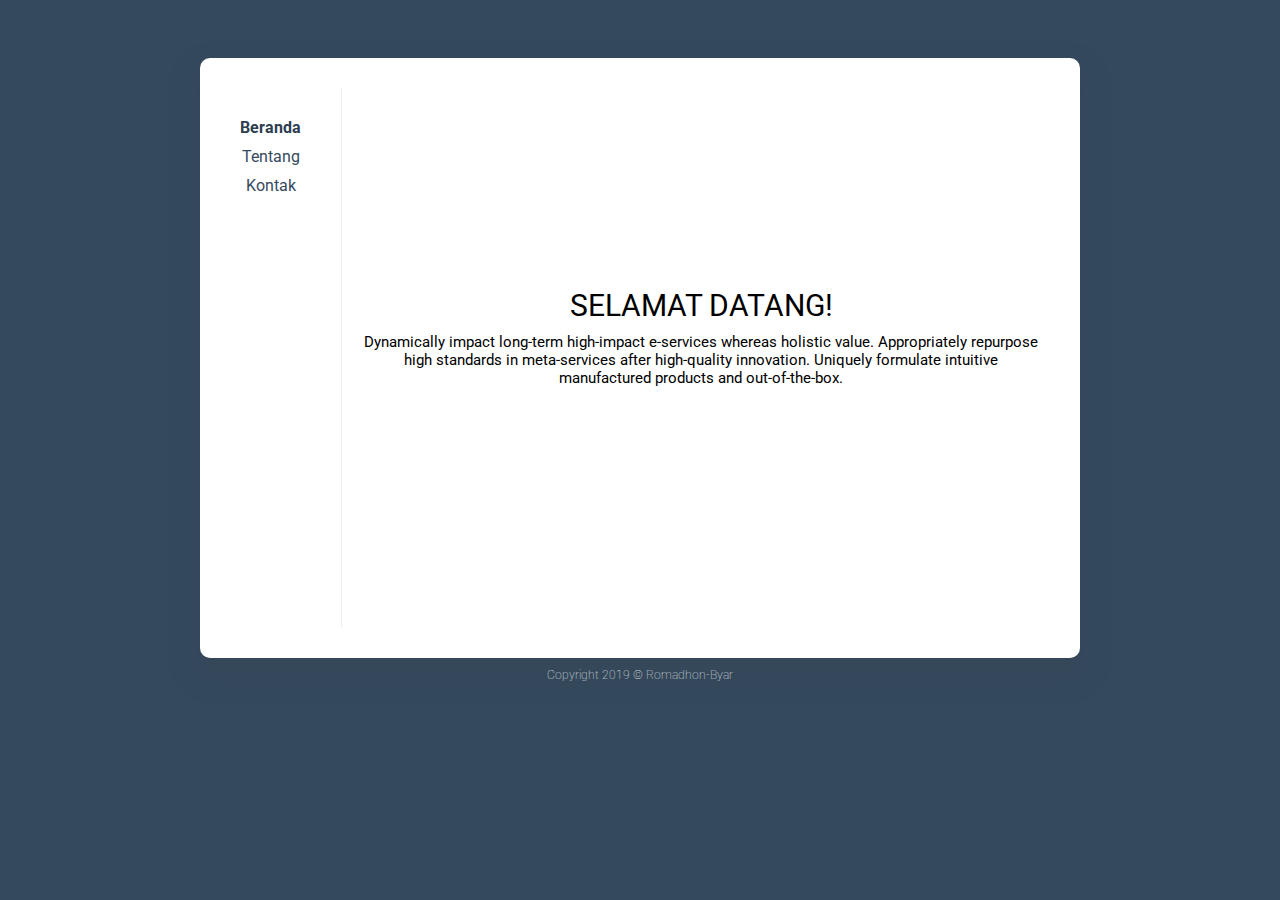
<file: index.html>
<!DOCTYPE html>
<html lang="id">

<head>
    <meta charset="UTF-8">
    <meta name="viewport" content="width=device-width, initial-scale=1.0">
    <meta http-equiv="X-UA-Compatible" content="ie=edge">
    <title>Beranda</title>
    <link href='css/master.css' rel="stylesheet">
</head>

<body>
    <div class="container">
        <div class="main-box white">
            <div class="grid-container">
                <div class="item-content">
                    <div class="center-text">
                        <p id="judul" style="margin-top:25%;font-size:30px;text-transform: uppercase;"></p>
                        <p style="margin-top:10px;">
                            Dynamically impact long-term high-impact e-services whereas holistic value. Appropriately
                            repurpose high standards in meta-services after high-quality innovation. Uniquely formulate
                            intuitive manufactured products and out-of-the-box.
                        </p>
                    </div>
                </div>
                <div class="item-menu">
                    <div class="vertical-menu">
                        <a href="index.html" class="active">Beranda</a>
                        <a href="about.html">Tentang</a>
                        <a href="contact.html">Kontak</a>
                    </div>
                </div>
            </div>
        </div>
    </div>
    <div class="footer">
        Copyright 2019 © Romadhon-Byar
    </div>
    <script src="js/master.js"></script>
</body>

</html>
</file>
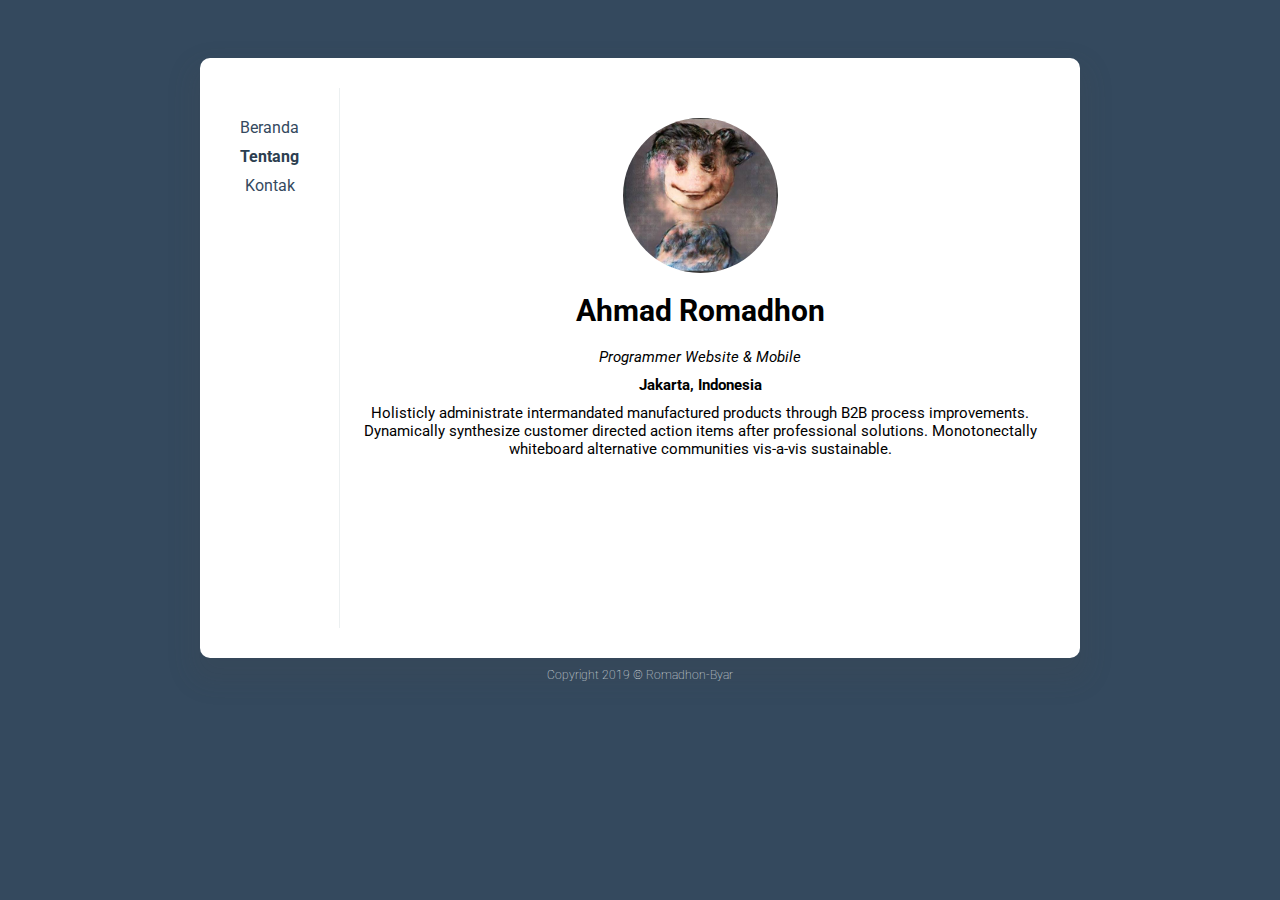
<file: about.html>
<!DOCTYPE html>
<html lang="id">

<head>
    <meta charset="UTF-8">
    <meta name="viewport" content="width=device-width, initial-scale=1.0">
    <meta http-equiv="X-UA-Compatible" content="ie=edge">
    <title>Tentang</title>
    <link href='css/master.css' rel="stylesheet">
</head>

<body>
    <div class="container">
        <div class="main-box white">
            <div class="grid-container">
                <div class="item-content">
                    <div class="center-text">
                        <div class="profile">
                            <img src="img/my-photo.jpg" alt="Avatar">
                        </div>
                        <h1>Ahmad Romadhon</h1>
                        <p style="font-style: oblique;">Programmer Website & Mobile</p>
                        <p style="margin-top:10px;font-weight: bold;">Jakarta, Indonesia</p>
                        <p style="margin-top:10px;">Holisticly administrate intermandated manufactured products through
                            B2B process improvements.
                            Dynamically synthesize customer directed action items after professional solutions.
                            Monotonectally whiteboard alternative communities vis-a-vis sustainable.</p>
                    </div>
                </div>
                <div class="item-menu">
                    <div class="vertical-menu">
                        <a href="index.html">Beranda</a>
                        <a href="about.html" class="active">Tentang</a>
                        <a href="contact.html">Kontak</a>
                    </div>
                </div>
            </div>
        </div>
    </div>
    <div class="footer">
        Copyright 2019 © Romadhon-Byar
    </div>
</body>

</html>
</file>
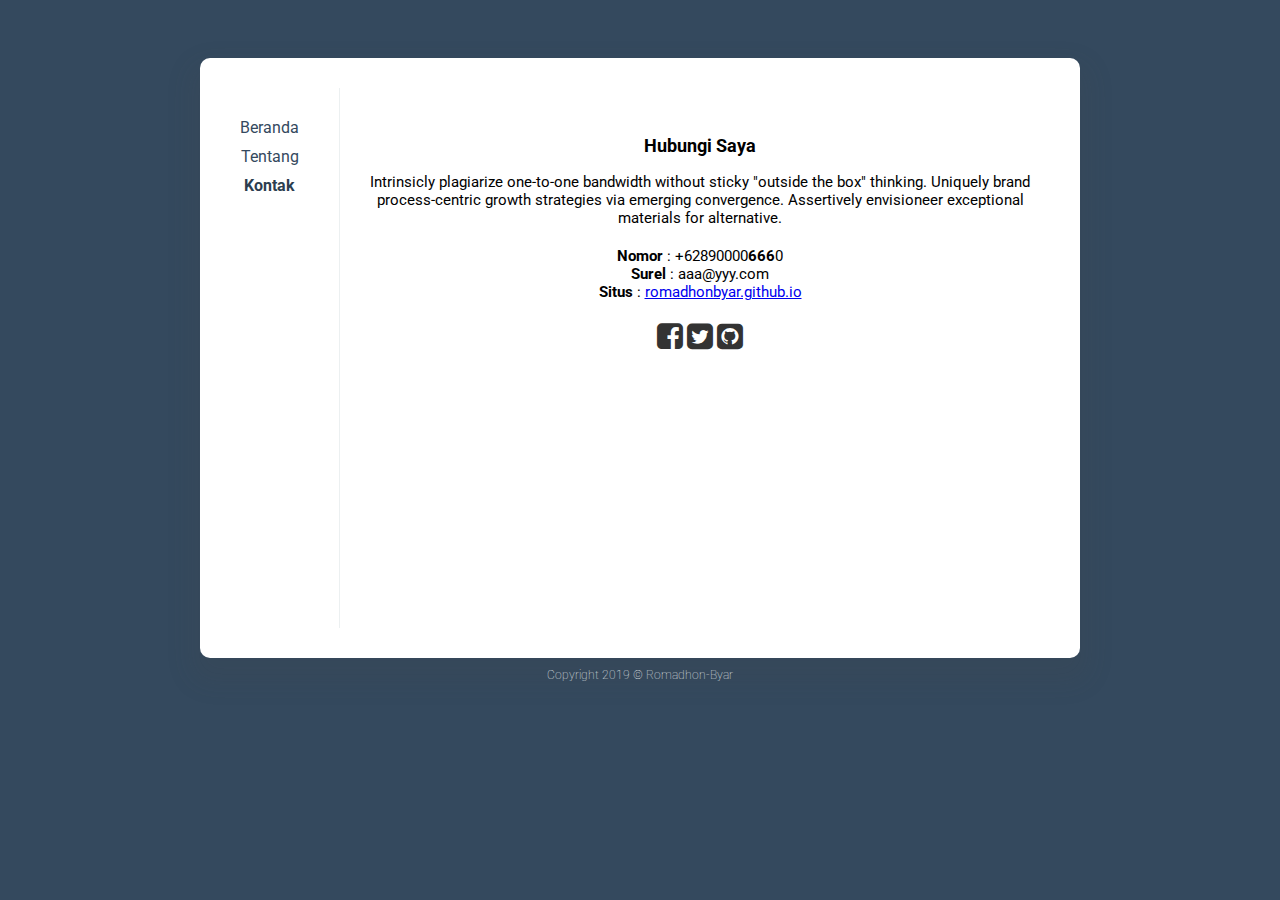
<file: contact.html>
<!DOCTYPE html>
<html lang="id">

<head>
    <meta charset="UTF-8">
    <meta name="viewport" content="width=device-width, initial-scale=1.0">
    <meta http-equiv="X-UA-Compatible" content="ie=edge">
    <title>Kontak</title>
    <link href='css/master.css' rel="stylesheet">
    <link href='https://cdnjs.cloudflare.com/ajax/libs/font-awesome/4.7.0/css/font-awesome.css' rel="stylesheet">
</head>

<body>
    <div class="container">
        <div class="main-box white">
            <div class="grid-container">
                <div class="item-content">
                    <div class="center-text">
                        <h3>Hubungi Saya</h3>
                        <p>Intrinsicly plagiarize one-to-one bandwidth without sticky "outside the box" thinking.
                            Uniquely brand process-centric growth strategies via emerging convergence. Assertively
                            envisioneer exceptional materials for alternative.</p>
                        <div style="margin-top: 20px;">
                            <p><b>Nomor</b> : +62890000<b>666</b>0</p>
                            <p><b>Surel</b> : aaa@yyy.com</p>
                            <p><b>Situs</b> : <a href="https://romadhonbyar.github.io">romadhonbyar.github.io</a></p>
                        </div>
                        <div class="sos-menu">
                            <a href="#facebook"><i class="fa fa-facebook-square fa-2x" aria-hidden="true"></i></a>
                            <a href="#twitter"><i class="fa fa-twitter-square fa-2x" aria-hidden="true"></i></a>
                            <a href="#github"><i class="fa fa-github-square fa-2x" aria-hidden="true"></i></a>
                        </div>
                    </div>
                </div>
                <div class="item-menu">
                    <div class="vertical-menu">
                        <a href="index.html">Beranda</a>
                        <a href="about.html">Tentang</a>
                        <a href="contact.html" class="active">Kontak</a>
                    </div>
                </div>
            </div>
        </div>
    </div>
    <div class="footer">
        Copyright 2019 © Romadhon-Byar
    </div>
</body>

</html>
</file>
<file: css/master.css>
@import url('https://fonts.googleapis.com/css?family=Roboto:300&display=swap');

html,
body {
    font-family: 'Roboto', sans-serif;
    background-color: #34495e;
}

.container {
    display: flex;
    flex-wrap: wrap;
}

/* Untuk Grid */
.grid-container {
    display: grid;
    grid-template-columns: auto auto auto;
    grid-gap: 30px;
    --background-color: #2196F3;
    margin-left: 30px;
    margin-right: 30px;
    margin-bottom: 30px
}

.grid-container>div {
    --background-color: rgba(255, 255, 255, 0.8);
    text-align: center;
    padding: 20px 0;
}

/*untuk layar device berukuran extra kecil*/
@media screen and (min-width: 150px) {
    .item-content {
        grid-area: 3 / span 3 / 2 / 4;
        font-size: 17px;
        min-height: 500px;
    }

    .vertical-menu {
        width: 100%;
    }

    .item-menu {
        grid-area: 1 / span 3 / 2 / 4;
        border-right: 0px;
        border-bottom: 1px solid #ecf0f1;
    }

    .vertical-menu a {
        display: inline;
    }

    .grid-container {
        grid-gap: 5px;
        margin-top: 30px;
    }
}

/*untuk layar device berukuran kecil*/
@media screen and (min-width: 450px) {
    .item-content {
        grid-area: 3 / span 3 / 2 / 4;
        font-size: 17px;
        min-height: 500px;
    }

    .vertical-menu {
        width: 100%;
        overflow-x: auto;
    }

    .item-menu {
        grid-area: 1 / span 3 / 2 / 4;
        border-right: 0px;
        border-bottom: 1px solid #ecf0f1;
    }

    .vertical-menu a {
        display: inline;
    }

    .grid-container {
        grid-gap: 5px;
        margin-top: 30px;
    }
}

/*untuk layar device berukuran sedang*/
@media screen and (min-width: 550px) {
    .item-content {
        grid-area: 3 / span 3 / 2 / 4;
        font-size: 16px;
    }

    .vertical-menu {
        width: 100%;
        overflow-x: auto;
    }

    .item-menu {
        grid-area: 3 / span 2 / 2 / 1;
        border-right: 1px solid #ecf0f1;
        border-bottom: 0px;
        min-height: 550px;
    }

    .vertical-menu a {
        display: block;
    }

    .grid-container {
        grid-gap: 5px;
        margin-top: 30px;
    }
}

/*untuk layar device berukuran besar*/
@media screen and (min-width: 800px) {
    .item-content {
        grid-area: 3 / span 3 / 2 / 4;
        font-size: 15px;
    }

    .vertical-menu {
        width: 100%;
        overflow-x: auto;
    }

    .item-menu {
        grid-area: 3 / span 2 / 2 / 1;
        border-right: 1px solid #ecf0f1;
        border-bottom: 0px;
        min-height: 500px;
    }

    .vertical-menu a {
        display: block;
    }

    .container {
        width: 900px;
        margin-left: auto;
        margin-right: auto;
    }

    .grid-container {
        grid-gap: 0px;
        margin-top: 30px;
    }
}

/* Untuk box utama */
.main-box {
    margin: 50px 10px 50px 10px;
    min-height: 600px;
    width: 100%;
    border-radius: 10px;
    background-color: #FFFFFF;
    -webkit-box-shadow: 0px 15px 24px 10px rgba(68, 68, 68, 0.13);
    -moz-box-shadow: 0px 15px 24px 10px rgba(68, 68, 68, 0.13);
    box-shadow: 0px 15px 24px 10px rgba(68, 68, 68, 0.13);
}

.footer {
    text-align: center;
    vertical-align: middle;
    margin-top: -40px;
    font-size: 12px;
    color: #ecf0f1;
    font-weight: lighter;
}

.center-text {
    width: auto;
    position: relative;
    padding: 10px 10px 10px 20px;
    /* top right bottom left*/
}

.center-text p {
    position: relative;
    margin: 0;
    top: 30%;
    left: 0%;
    -ms-transform: translate(-20%, -20%);
    transform: translate(0%, 0%);
}


/* Untuk navigasi menu */
.vertical-menu a {
    color: #34495e;
    padding-top: 10px;
    padding-left: 10px;
    padding-right: 40px;
    text-decoration: none;
}

.vertical-menu a:hover {
    color: #7f8c8d;
    text-decoration: underline;
}

.vertical-menu a.active {
    color: #2c3e50;
    font-weight: bold;
}

/* Profile */
.profile {
    position: relative;
    width: 155px;
    height: 155px;
    overflow: hidden;
    border-radius: 50%;
    margin: 0 auto;
}

.profile img {
    width: 100%;
    height: auto;
}


/* Sosial media */
.sos-menu {
    width: 100%;
    margin-top: 20px;
}
.sos-menu a {
    display: inline;
    color: #333333;
}
</file>
